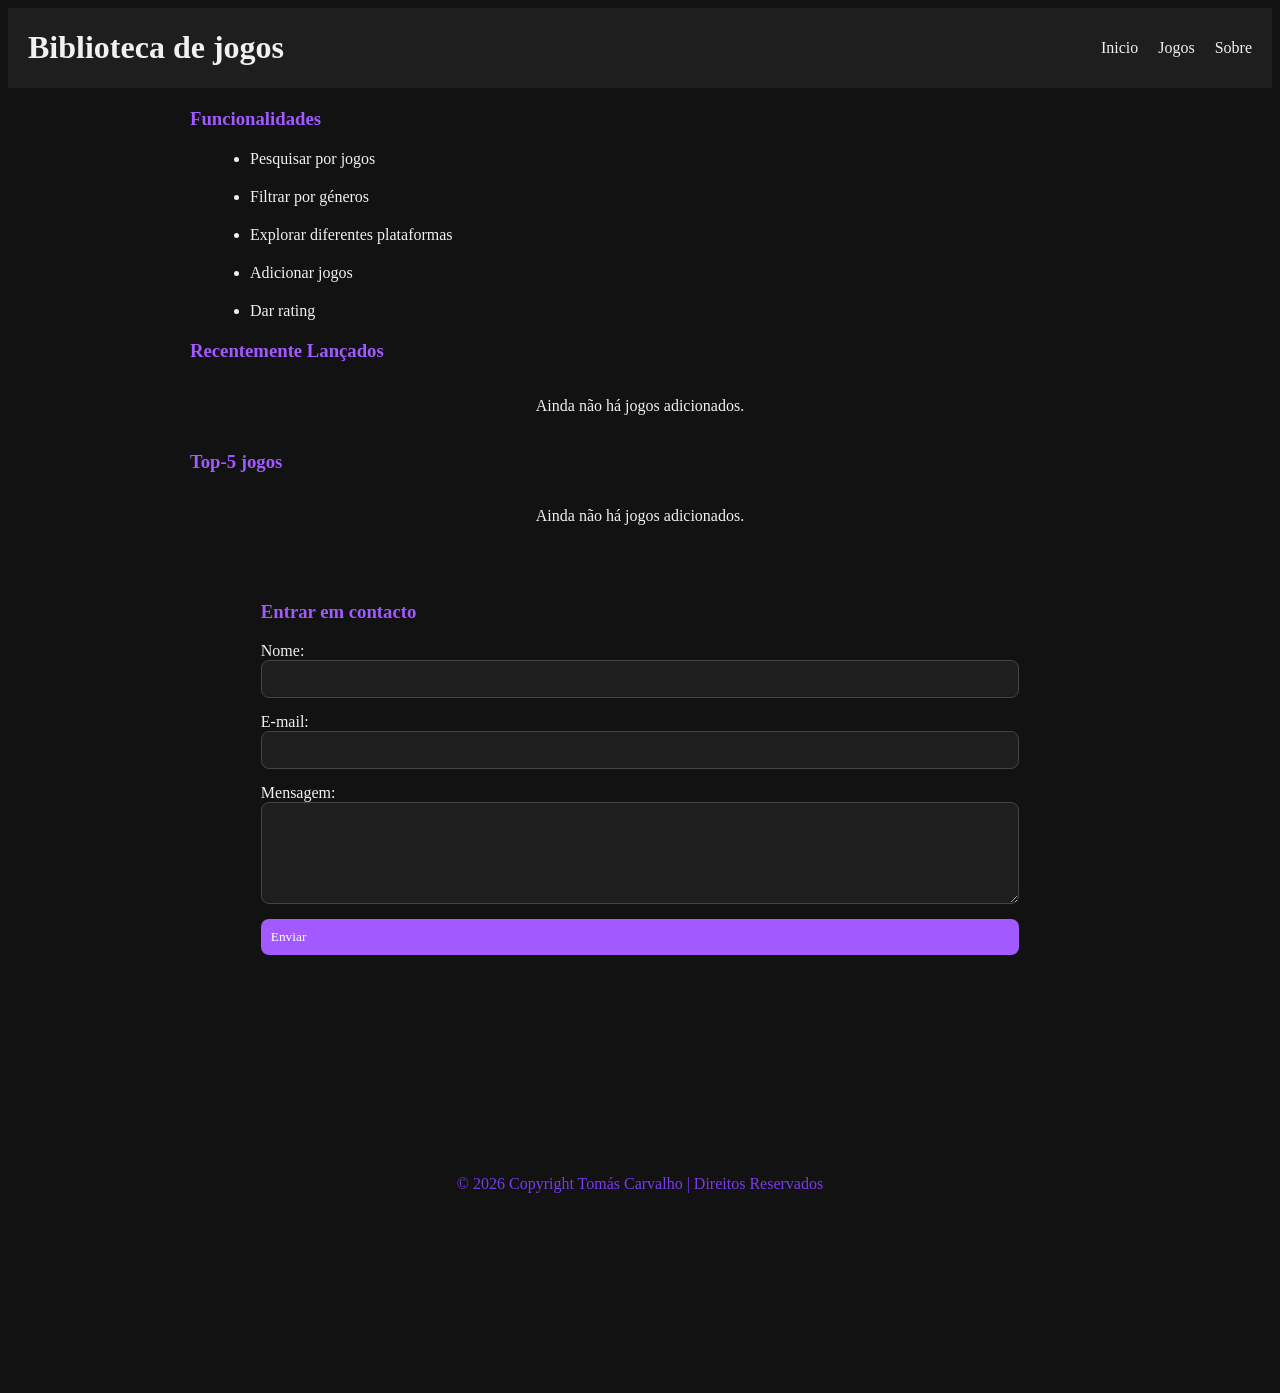
<file: index.html>
<!DOCTYPE html>
    <html lang="pt">
    <head>
        <title>Biblioteca de jogos</title>
        <link rel="stylesheet" href="style.css">
        <meta charset="UTF-8">
        <meta name="viewport" content="width=device-width, initial-scale=1.0">
        <link rel="icon" href="imagens/ChatGPT Image 17_04_2026, 18_13_07.png">
    </head>
    <body>
        <header>
            <div class="title">
                    <h1>Biblioteca de jogos</h1>
            </div>
            <div class="backnav">
            <nav>
                <ul>
                    <li><a href="index.html">Inicio</a></li>
                    <li><a href="jogos.html">Jogos</a></li>
                    <li><a href="sobre.html">Sobre</a></li>
                </ul>
            </nav>
            </div>
        </header>
        <section>
            <h3>Funcionalidades</h3>
            <ul id="funcionalidades">
                <li>Pesquisar por jogos</li>
                <li>Filtrar por géneros</li>
                <li>Explorar diferentes plataformas</li>
                <li>Adicionar jogos</li>
                <li>Dar rating</li>
            </ul>
        </section>    
        <section>
            <h3>Recentemente Lançados</h3>
            <div id="recentes"></div>
        </section>
        <section>
            <h3>Top-5 jogos</h3>
            <div id="top5"></div>
        </section>
        <section class="contacto">
            <h3>Entrar em contacto</h3>
            <form id="contact-form" action="contacto.php" method="POST">
                <label for="nome">Nome:</label>
                <input type="text" id="nome" name="nome" required>
                <label for="email">E-mail:</label>
                <input type="email" id="email" name="email" required>
                <label for="mensagem">Mensagem:</label>
                <textarea id="mensagem" name="mensagem" rows="5" required></textarea>
                <button id="btn-enviar" type="submit">Enviar</button>
            </form>
        </section>
        <footer class="meio-footer">
            <p>&copy; 2026 Copyright Tomás Carvalho | Direitos Reservados</p>
        </footer>
        <script src="scriptJogos.js"></script>
        <div id="popup" class="hidden">
            <p id="popup-mensagem"></p>
            <button onclick="fecharPopup()">OK</button>
        </div>
    </body>
    </html>
</file>
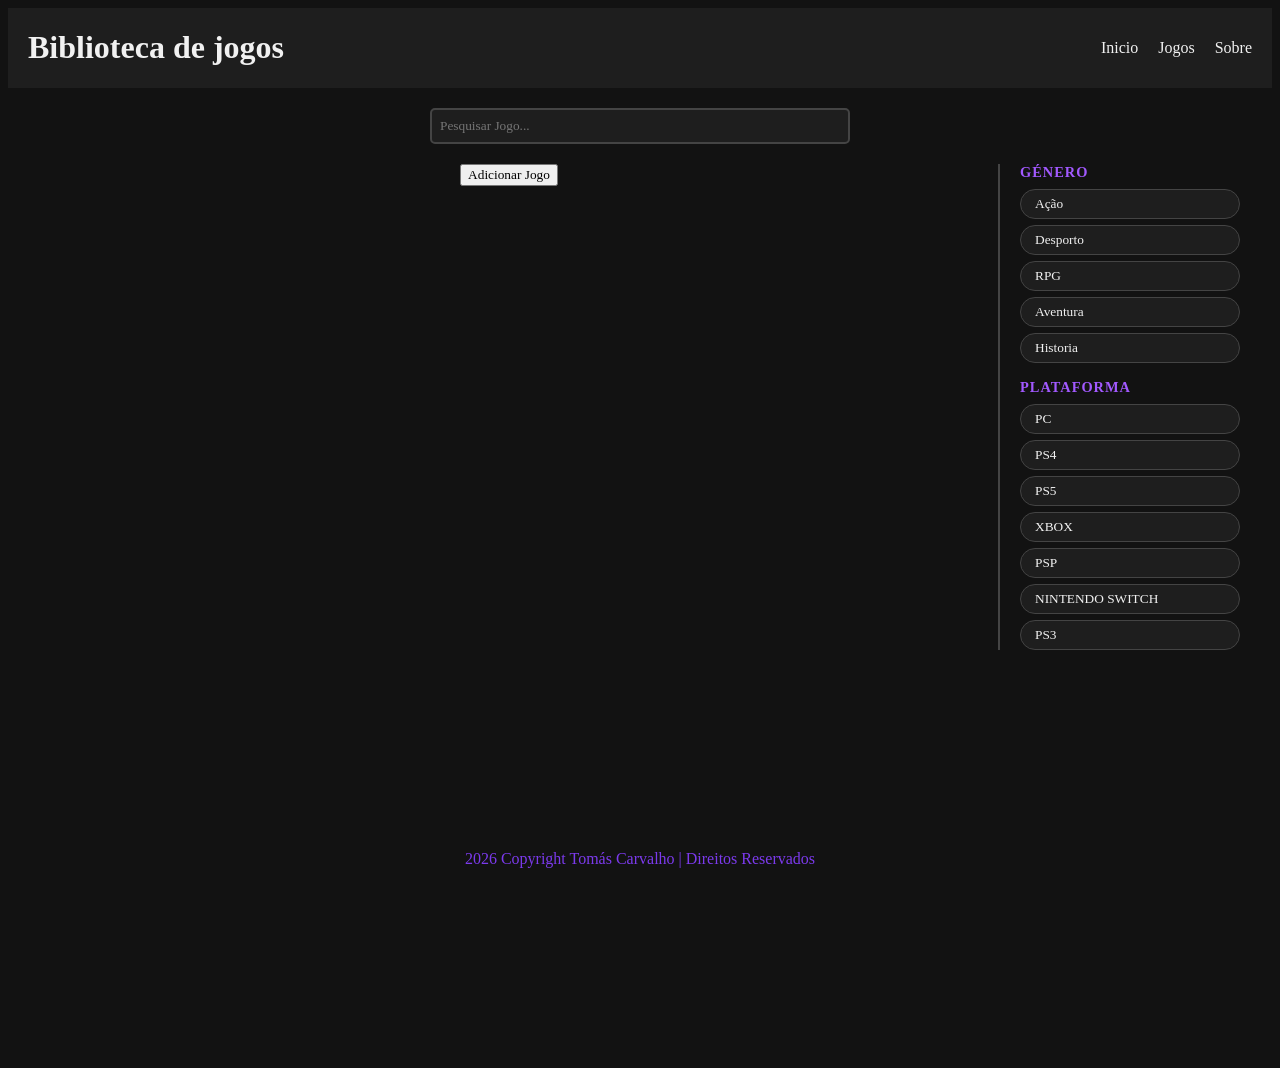
<file: jogos.html>
<!DOCTYPE html>
<html lang="pt">
<head>
    <title>Biblioteca de jogos</title>
    <link rel="stylesheet" href="style.css">
    <meta charset="UTF-8">
    <meta name="viewport" content="width=device-width, initial-scale=1.0">
    <link rel="icon" href="imagens/ChatGPT Image 17_04_2026, 18_13_07.png">
</head>
<body>
    <header>
        <div class="title">
                <h1>Biblioteca de jogos</h1>
        </div>
        <div class="backnav">
        <nav>
            <ul>
                <li><a href="index.html">Inicio</a></li>
                <li><a href="jogos.html">Jogos</a></li>
                <li><a href="sobre.html">Sobre</a></li>
            </ul>
        </nav>
        </div>
    </header>
    <section class="pesquisar-jogos">
        <input type="text" id="search" placeholder="Pesquisar Jogo...">
    </section>
    <!-- Layout principal: esquerda (jogos) + direita (filtros) -->
    <div id="layout-principal">
        <!-- COLUNA ESQUERDA -->
        <div id="coluna-jogos">
            <section id="toggle-section">
                <button id="btn-adicionar-toggle">Adicionar Jogo</button>
            </section>
            <section id="adicionar-jogos" class="hidden">
                <h3 id="form-titulo">Adicionar Jogos</h3>
                <input type="text" id="input-nome" placeholder="Nome">
                <input type="file" id="input-imagem" accept="image/*">
                <select id="input-genero" multiple>
                    <option value="acao">Ação</option>
                    <option value="rpg">RPG</option>
                    <option value="desporto">Desporto</option>
                    <option value="aventura">Aventura</option>
                    <option value="historia">Historia</option>
                </select>
                <select id="input-plataforma" multiple>
                    <option value="ps4">PS4</option>
                    <option value="ps5">PS5</option>
                    <option value="pc">PC</option>
                    <option value="xbox">XBOX</option>
                    <option value="psp">PSP</option>
                    <option value="nintendo">NINTENDO SWITCH</option>
                    <option value="ps3">PS3</option>
                </select>
                <input type="number" id="input-ano" placeholder="Ano" step="1" min="1900">
                <input type="text" id="input-descricao" placeholder="Descrição">
                <input type="number" id="input-rating" placeholder="Rating (0-10)" step="0.1" min="0" max="10">
                <button id="btn-submeter" onclick="submeterJogo()">Adicionar</button>
            </section>
            <section id="games-container"></section>
        </div>
        <!-- COLUNA DIREITA: filtros -->
        <aside id="coluna-filtros"> <!--contem infos secundarias barras laterais, anuncios, ...-->
            <h4>Género</h4>
            <div id="filters">
                <button data-genero="acao">Ação</button>
                <button data-genero="desporto">Desporto</button>
                <button data-genero="rpg">RPG</button>
                <button data-genero="aventura">Aventura</button>
                <button data-genero="historia">Historia</button>
            </div>
            <h4>Plataforma</h4>
            <div id="filters-plataforma">
                <button data-plataforma="pc">PC</button>
                <button data-plataforma="ps4">PS4</button>
                <button data-plataforma="ps5">PS5</button>
                <button data-plataforma="xbox">XBOX</button>
                <button data-plataforma="psp">PSP</button>
                <button data-plataforma="nintendo">NINTENDO SWITCH</button>
                <button data-plataforma="ps3">PS3</button>
            </div>
        </aside>
    </div>
    <script src="scriptJogos.js"></script>
    <footer class="meio-footer">
        <p>2026 Copyright Tomás Carvalho | Direitos Reservados</p>
    </footer>
    <div id="popup" class="hidden">
        <p id="popup-mensagem"></p>
        <button onclick="fecharPopup()">OK</button>
    </div>
</body>
</html>
</file>
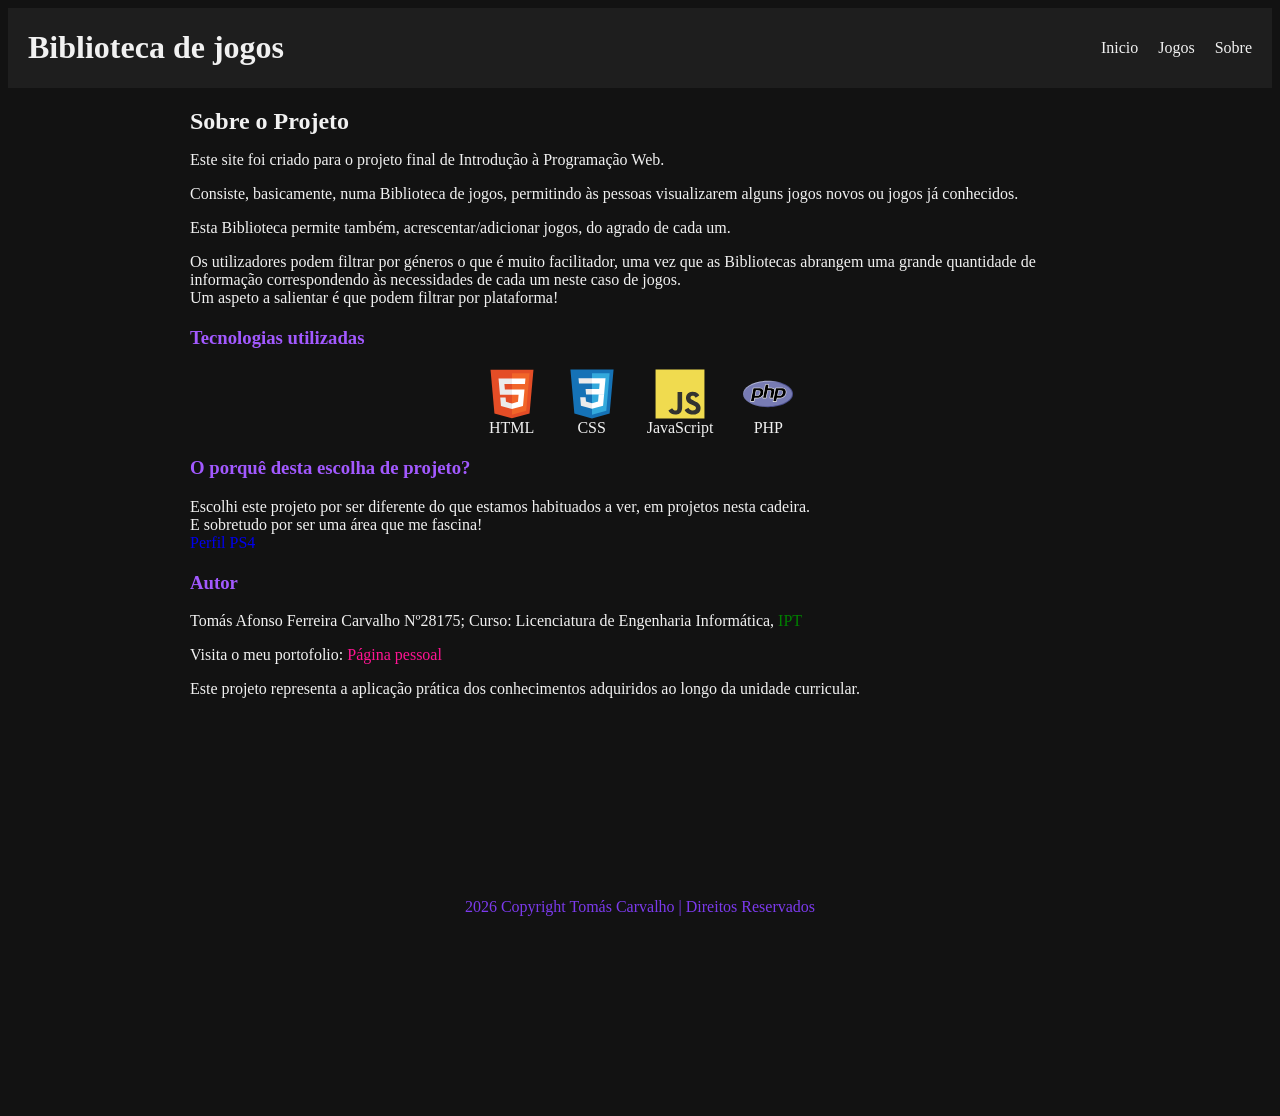
<file: sobre.html>
<!DOCTYPE html>
<html lang="pt">

<head>
    <title>Biblioteca de jogos</title>
    <link rel="stylesheet" href="style.css">
    <meta charset="UTF-8">
    <meta name="viewport" content="width=device-width, initial-scale=1.0">
    <link rel="icon" href="imagens/ChatGPT Image 17_04_2026, 18_13_07.png">
</head>

<body>
    <header>
        <div class="title">
                <h1>Biblioteca de jogos</h1>
        </div>
        <div class="backnav">
            <nav>
                <ul>
                    <li><a href="index.html">Inicio</a></li>
                    <li><a href="jogos.html">Jogos</a></li>
                    <li><a href="sobre.html">Sobre</a></li>
                </ul>
            </nav>
        </div>
    </header>
    <section>
        <h1>Sobre o Projeto</h1>
        <p>Este site foi criado para o projeto final de Introdução à Programação Web.</p>
        <p>Consiste, basicamente, numa Biblioteca de jogos, permitindo às pessoas visualizarem alguns jogos novos 
            ou jogos já conhecidos.</p>
            <p>Esta Biblioteca permite também, acrescentar/adicionar jogos, do agrado de cada um.</p>
        <p>Os utilizadores podem filtrar por géneros o que é muito facilitador, uma vez que as Bibliotecas 
            abrangem uma grande quantidade de informação correspondendo às necessidades de cada um 
            neste caso de jogos.<br>
            Um aspeto a salientar é que podem filtrar por plataforma!</p>
        <h3>Tecnologias utilizadas</h3>
        <div class="tecnologias">
            <div class="tec-utili">
                <img src="imagens/html.svg" alt="HTML">
                <span>HTML</span>
            </div>
            <div class="tec-utili">
                <img src="imagens/css.svg" alt="CSS">
                <span>CSS</span>
            </div>
            <div class="tec-utili">
                <img src="imagens/javascript.svg" alt="JavaScript">
                <span>JavaScript</span>
            </div>
            <div class="tec-utili">
                <img src="imagens/php.svg" alt="PHP">
                <span>PHP</span>
            </div>
        </div>
            <h3>O porquê desta escolha de projeto?</h3>
            <p>Escolhi este projeto por ser diferente do que estamos habituados a ver, em projetos nesta cadeira.<br>
            E sobretudo por ser uma área que me fascina!<br>
            <a id="ps4"href="https://psnprofiles.com/CarvalhitoFerro" target="_blank" rel="noopener">Perfil PS4</a></p>
        <h3>Autor</h3>
        <p id="ipt">Tomás Afonso Ferreira Carvalho Nº28175; Curso: Licenciatura de Engenharia Informática, <a href="https://www.ipt.pt/" target="_blank" rel="noopener">IPT</a></p>
        <p id="pag-pessoal">Visita o meu portofolio: <a
                href="https://tomasafonsoferreiracarvalho-eng.github.io/site_pessoal.github.io/" target="_blank"
                rel="noopener">Página pessoal</a></p>
        <p id="subli">Este projeto representa a aplicação prática dos conhecimentos adquiridos ao longo da unidade curricular.</p>
    </section>
    <footer class="meio-footer">
        <p>2026 Copyright Tomás Carvalho | Direitos Reservados</p>
    </footer>
</body>

</html>
</file>
<file: style.css>
/*index.html*/
/*guardar emojis ahahaha ➕ ✏️ ✖ ✖*/
.contacto {
    width: 60%;
    margin: auto;
    padding: 20px;
}
form {
    display: flex;
    flex-direction: column;
}
.contacto input,
.contacto textarea {
    margin-bottom: 15px;
    padding: 10px;
    border-radius: 8px;
    border: 1px solid #444;
    background-color: #1e1e1e;
    color: #f1f1f1;
    outline: none;
    transition: 0.3s;
}
.contacto textarea {
    resize: vertical;
}
#btn-enviar {
    background-color: #a259ff;
    color: white;
    padding: 10px;
    border: none;
    border-radius: 8px;
    cursor: pointer;
    transition: 0.3s;
}
#btn-enviar:hover {
    background-color: #7c3aed;
}
#btn-enviar:hover {
    transform: scale(0.97)
}
#recentes, #top5 {
    display: flex;
    flex-wrap: wrap;
    gap: 20px;
    justify-content: center;
}
nav ul {
    display: flex;
    list-style: none;
    gap: 20px;
    justify-content: center; /*garantir sempre o centro para já que já tinha o flex*/
    padding: 10px 0; /*se não me engano dou padding cima e baixo e nada lados */
}
nav a {
    text-decoration: none;
    color: #f1f1f1;
    transition: 0.3s;
}
nav a:hover {
    color: purple;
}
#funcionalidades li {
    margin: 20px;
    font-size: medium;
}
/*tudo*/
* {
    text-align: left; /*pode vir a dar problemas, pode criar espaços falsos CUIDADO melhor passar só para p {text-align:justify;}? */
    font-family: Georgia, 'Times New Roman', Times, serif;
    scroll-behavior: smooth;
    /*background-color: #141120;*/
}
body {
    background-color: #121212;
    color: #f1f1f1;
}
header {
    display: flex;
    flex-direction: row;
    justify-content: space-between; /* titulo a esquersa, nav a direita*/
    align-items: center;
    background-color: #1e1e1e;
    padding: 0 20px;
}
.backnav {
    background-color: transparent;
    width: auto;
    /*display: flex;
    justify-content: center;
    margin-bottom: 10px;*/
}
.title {
    margin: 0;/*
    width: 100%;
    display: flex;
    flex-direction: left;
    align-items: center;
    transition: 0.3s;*/
}
.title:hover {
    color: rgb(187, 78, 78);
}
section {
    max-width:900px;
    margin: 0 auto 20px auto;
}
.meio-footer {
    position: relative;
    margin: 200px auto; /*ajusta a posição inicial*/
    width: fit-content;
    color: #7c3aed;
}

/*jogos.html*/
button:active {
    transform: scale(0.97);
}
.pesquisar-jogos input {
    margin-top: 20px;
    border:2px solid #444;
    background-color: #1e1e1e;
    color: #f1f1f1;
    padding: 8px; /*fica mais grosso, mais bonito e notavel */
    border-radius: 5px; /*conforme o dia muda */
}
section h1 {
    margin-bottom: 10px;
}
section h3 {
    margin-top: 20px;
    color: #a259ff;
}
.card-jogo .btn-eliminar {
    border-color: #e53e3e;
    color: #e53e3e;
}
.card-jogo .btn-eliminar:hover {
    background-color: #e53e3e;
    color: #fff;
}
/*sobre.html*/
#ps4 {
    text-decoration: none;
}
#pag-pessoal a{
    text-decoration: none;
    color:deeppink;
    transition: 0.3s;
}
#pag-pessoal a:hover {
    opacity: 0.7; /*para já que aprendi no curso do codecademy temos de usar*/
}
.tecnologias {
    display: flex;
    justify-content: center;
    gap: 30px;
    margin-top: 20px;
}
.tec-utili {
    display: flex;
    flex-direction: column;
    align-items: center;
}
.tec-utili img {
    width: 50px;
    transition: 0.3s;
}
.tec-utili img:hover {
    transform: scale(1.2);
    filter: drop-shadow(0 0 5px #a259ff);
}
#ipt a{
    text-decoration: none;
    color: green;
    transition: 0.3s;
}
#ipt a:hover {
    opacity: 0.7;
}
#busli {
    font-style: italic;
}
.hidden { 
    display: none !important;
}
#btn-adicionar-toggle {
    display: block;
    margin: 0 auto;
}
#adicionar-jogos {
    display: flex;
    flex-direction: column;
    gap: 10px;
    max-width: 400px;
}
#games-container {
    display: flex;
    flex-wrap: wrap;
    gap: 20px;
    justify-content: center;
}
.card-jogo {
    background-color: #1e1e1e;
    border-radius: 10px;
    padding: 10px;
    width: 200px;
    transition: 0.3s;
    box-shadow: 0 0 10px rgba(162, 89, 255, 0.15);
}
.card-jogo:hover {
    transform: translateY(-5px); /*quando o rato esta em cima move o eixo vertical*/
    border: 1px solid #a259ff;
}
.card-jogo img {
    width: 100%;
    height: 200px;
    object-fit: contain;
    border-radius: 10px 10px 0 0;
}
.card-jogo h3 {
    margin-top: 8px;
    font-size: 1rem;
    color: #f1f1f1;
}
.card-jogo span, .card-jogo p {
    color: #aaa;
    font-size: 0.85rem;
}
.card-jogo span { /*acho que fica com aparencia mais bonita*/
    display: block;
}
        /*filtros*/
#filters {
    display: flex;
    flex-wrap: wrap;
    gap: 10px;
    justify-content: center;
    align-items: center;
    background-color: #1a1a2e;
    border: 1px solid #333;
    border-radius: 10px;
    padding: 12px;
}
#filters button {
    background-color: #1e1e1e;
    color: #f1f1f1;
    border: 1px solid #444;
    padding: 6px 14px;
    border-radius: 20px;
    cursor: pointer;
    transition: 0.3s;
}
#filters button:hover, #filters button.ativo {
    background-color: #a259ff;
    border-color: #a259ff;
}
        /*pesquisa*/
.pesquisar-jogos {
    display: flex;
    justify-content: center;
}
.pesquisar-jogos input {
    width: 100%;
    max-width: 400px;
}
        /*por causa dos telemoveis*/
@media (max-width: 600px) {
    .card-jogo {
        width: 100%;
    }
    #games-container {
        flex-direction: column;
        align-items: center;
    }
}
#adicionar-jogos input, #adicionar-jogos select {  /*inputs mais bonitos*/
    background-color: #1e1e1e;
    border: 1px solid #444;
    color: #f1f1f1;
    padding: 8px;
    border-radius: 5px;
}
#adicionar-jogos button {  /*botao adicionar*/
    background-color: #a259ff;
    color: #fff;
    border: none;
    padding: 10px;
    border-radius: 5px;
    cursor: pointer;
    transition: 0.3s;
}
#adicionar-jogos button:hover { 
    background-color: #7c3aed;
}
#filters-plataforma {
    display: flex;
    flex-wrap: wrap;
    gap: 10px;
    justify-content: center;
    background-color: #1a1a2e;
    border: 1px solid #333;
    border-radius: 10px;
    padding: 12px;
}
#filters-plataforma button {
    background-color: #1e1e1e;
    color: #f1f1f1;
    border: 1px solid #444;
    padding: 6px 14px;
    border-radius: 20px;
    cursor: pointer;
    transition: 0.3s;
}
#filters-plataforma button:hover, #filters-plataforma button.ativo {
    background-color: #a259ff;
    border-color: #a259ff;
}
/*botton editar*/
.card-jogo button {
    margin-top: 8px;
    background-color: transparent;
    color: #a259ff;
    border: 1px solid #a259ff;
    padding: 5px 10px;
    border-radius: 5px;
    cursor: pointer;
    transition: 0.3s;
    font-size: 0.85rem;
}
.card-jogo button:hover {
    background-color: #a259ff;
    color: #fff;
}
#adicionar-jogos select[multiple] { /*fica mais fofinho ahahah*/
    height: 120px;
}
/*pop up de erro*/
#popup {
    position: fixed;
    top: 20px;
    left: 50%;
    transform: translateX(-50%);
    background: #333;
    color: white;
    padding: 20px 40px;
    border-radius: 10px;
    z-index: 999;
    text-align: center;
}
/* ====== LAYOUT DUAS COLUNAS (jogos.html) ====== */
#layout-principal {
    display: flex;
    gap: 0;
    max-width: 1200px;
    margin: 0 auto;
    align-items: flex-start;
}

/* Coluna esquerda - jogos */
#coluna-jogos {
    flex: 1;
    min-width: 0;
    padding-right: 20px;
}

/* Linha divisória vertical */
#coluna-filtros {
    width: 220px;
    flex-shrink: 0;
    border-left: 2px solid #444;
    padding-left: 20px;
    position: sticky;
    top: 20px;
}

#coluna-filtros h4 {
    color: #a259ff;
    margin: 16px 0 8px 0;
    font-size: 0.9rem;
    text-transform: uppercase;
    letter-spacing: 1px;
}

#coluna-filtros h4:first-child {
    margin-top: 0;
}

/* Filtros na coluna direita ficam em coluna */
#filters, #filters-plataforma {
    flex-direction: column;
    align-items: flex-start;
    background-color: transparent;
    border: none;
    border-radius: 0;
    padding: 0;
    gap: 6px;
}

#filters button, #filters-plataforma button {
    width: 100%;
    text-align: left;
}

/* Jogos dentro da coluna esquerda sem max-width limitado */
#coluna-jogos #games-container {
    max-width: none;
    margin: 0;
    border-bottom: none;
}

#coluna-jogos #toggle-section,
#coluna-jogos #adicionar-jogos {
    max-width: none;
    margin: 0 0 20px 0;
}

/* Mobile: volta a uma coluna */
@media (max-width: 768px) {
    #layout-principal {
        flex-direction: column;
    }
    #coluna-filtros {
        width: 100%;
        border-left: none;
        border-top: 2px solid #444;
        padding-left: 0;
        padding-top: 20px;
    }
    #filters, #filters-plataforma {
        flex-direction: row;
        flex-wrap: wrap;
    }
    #filters button, #filters-plataforma button {
        width: auto;
    }
}
</file>
